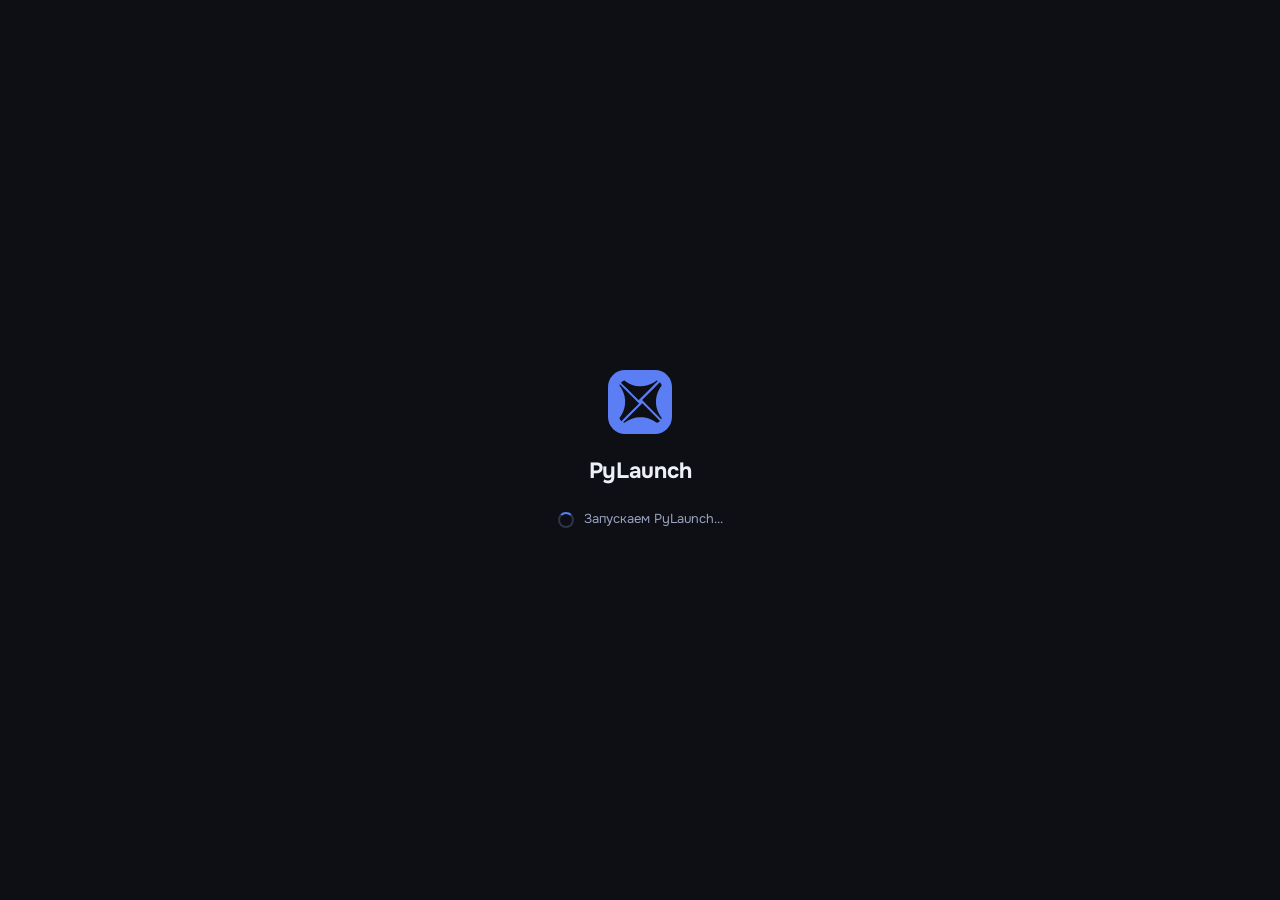
<file: frontend/index.html>
<!DOCTYPE html>
<html lang="ru">
<head>
<meta charset="UTF-8">
<meta name="viewport" content="width=device-width, initial-scale=1.0">
<title>PyLaunch</title>
<link rel="stylesheet" href="css/themes.css">
<link rel="stylesheet" href="css/main.css">
<link rel="preconnect" href="https://fonts.googleapis.com">
<link href="https://fonts.googleapis.com/css2?family=Onest:wght@300;400;500;600;700&family=JetBrains+Mono:wght@400;500&display=swap" rel="stylesheet">
</head>
<body data-theme="midnight">

<!-- ── FIRST RUN WIZARD ───────────────────────────────────────────────── -->
<div id="wizard-overlay" class="wizard-overlay hidden">
  <div class="wizard-container">
    <div class="wizard-logo">
      <span data-logo="icon" data-logo-size="52"></span>
      <span>PyLaunch</span>
    </div>

    <!-- Step 1 -->
    <div class="wizard-step active" data-step="1">
      <h1>Добро пожаловать!</h1>
      <p class="wizard-subtitle">PyLaunch помогает запускать Python-программы — без знания программирования</p>
      <div class="wizard-choice-grid">
        <button class="wizard-choice" onclick="wizard.goTo(2, 'run')">
          <div class="wc-icon">▶</div>
          <div class="wc-title">Запустить готовую программу</div>
          <div class="wc-desc">У меня уже есть программа, хочу её открыть</div>
        </button>
        <button class="wizard-choice" onclick="wizard.goTo(2, 'catalog')">
          <div class="wc-icon">◼</div>
          <div class="wc-title">Посмотреть каталог</div>
          <div class="wc-desc">Хочу выбрать из готовых программ</div>
        </button>
      </div>
    </div>

    <!-- Step 2 -->
    <div class="wizard-step" data-step="2">
      <h1>Проверяем Python</h1>
      <p class="wizard-subtitle">Python — это движок, на котором работают все программы. Сейчас проверим, он у вас есть.</p>
      <div id="wizard-python-check" class="python-check-area">
        <div class="checking-indicator">
          <div class="spinner"></div>
          <span>Проверяем...</span>
        </div>
      </div>
      <div class="wizard-nav">
        <button class="btn-ghost" onclick="wizard.goTo(1)">← Назад</button>
        <button class="btn-primary" id="wizard-next-2" onclick="wizard.goTo(3)" disabled>Далее →</button>
      </div>
    </div>

    <!-- Step 3 -->
    <div class="wizard-step" data-step="3">
      <h1>Выберите папку для программ</h1>
      <p class="wizard-subtitle">PyLaunch будет хранить ваши программы в этой папке</p>
      <div class="folder-picker">
        <input type="text" id="wizard-folder-path" class="folder-input" placeholder="Папка для программ..." readonly>
        <button class="btn-outline" onclick="wizard.pickFolder()">Выбрать...</button>
      </div>
      <p class="hint-text">По умолчанию: Документы / PyLaunch Programs</p>
      <div class="wizard-nav">
        <button class="btn-ghost" onclick="wizard.goTo(2)">← Назад</button>
        <button class="btn-primary" onclick="wizard.goTo(4)">Далее →</button>
      </div>
    </div>

    <!-- Step 4 -->
    <div class="wizard-step" data-step="4">
      <h1>Всё готово!</h1>
      <p class="wizard-subtitle">PyLaunch настроен и готов к работе</p>
      <div class="setup-summary" id="wizard-summary"></div>
      <div class="wizard-nav" style="justify-content: center; margin-top: 2rem;">
        <button class="btn-primary btn-large" onclick="wizard.finish()">Начать работу →</button>
      </div>
    </div>

    <!-- Progress dots -->
    <div class="wizard-dots">
      <span class="dot active" data-step="1"></span>
      <span class="dot" data-step="2"></span>
      <span class="dot" data-step="3"></span>
      <span class="dot" data-step="4"></span>
    </div>
  </div>
</div>

<!-- ── MAIN APP ───────────────────────────────────────────────────────── -->
<div id="app" class="app-shell hidden">

  <!-- Sidebar -->
  <nav class="sidebar">
    <div class="sidebar-logo">
      <span data-logo="icon" data-logo-size="34"></span>
      <span class="logo-text">PyLaunch</span>
    </div>

    <ul class="nav-items">
      <li class="nav-item active" data-page="catalog" onclick="nav.show('catalog')">
        <span class="nav-icon"><svg width="14" height="14" viewBox="0 0 14 14" fill="currentColor"><rect x="1" y="1" width="5" height="5" rx="1"/><rect x="8" y="1" width="5" height="5" rx="1"/><rect x="1" y="8" width="5" height="5" rx="1"/><rect x="8" y="8" width="5" height="5" rx="1"/></svg></span>
        <span>Каталог программ</span>
      </li>
      <li class="nav-item" data-page="import" onclick="nav.show('import')">
        <span class="nav-icon"><svg width="14" height="14" viewBox="0 0 14 14" fill="currentColor"><path d="M7 2L11 7H8.5V12H5.5V7H3L7 2Z"/></svg></span>
        <span>Добавить программу</span>
      </li>
      <li class="nav-item" data-page="python" onclick="nav.show('python')">
        <span class="nav-icon"><svg width="14" height="14" viewBox="0 0 14 14" fill="currentColor"><circle cx="7" cy="7" r="2.5"/><path d="M7 1v2M7 11v2M1 7h2M11 7h2M3.22 3.22l1.41 1.41M9.37 9.37l1.41 1.41M3.22 10.78l1.41-1.41M9.37 4.63l1.41-1.41" stroke="currentColor" stroke-width="1.5" fill="none" stroke-linecap="round"/></svg></span>
        <span>Версии Python</span>
      </li>
      <li class="nav-item" data-page="settings" onclick="nav.show('settings')">
        <span class="nav-icon"><svg width="14" height="14" viewBox="0 0 14 14" fill="currentColor"><path d="M7 4.5a2.5 2.5 0 100 5 2.5 2.5 0 000-5zM5.5 7a1.5 1.5 0 113 0 1.5 1.5 0 01-3 0z"/><path d="M7 1a.75.75 0 01.75.75v.8a4.5 4.5 0 011.7.7l.57-.57a.75.75 0 011.06 1.06l-.57.57c.3.52.52 1.1.7 1.7h.8a.75.75 0 010 1.5h-.8a4.5 4.5 0 01-.7 1.7l.57.57a.75.75 0 01-1.06 1.06l-.57-.57a4.5 4.5 0 01-1.7.7v.8a.75.75 0 01-1.5 0v-.8a4.5 4.5 0 01-1.7-.7l-.57.57a.75.75 0 01-1.06-1.06l.57-.57a4.5 4.5 0 01-.7-1.7h-.8a.75.75 0 010-1.5h.8c.18-.6.4-1.18.7-1.7l-.57-.57a.75.75 0 011.06-1.06l.57.57a4.5 4.5 0 011.7-.7v-.8A.75.75 0 017 1z"/></svg></span>
        <span>Настройки</span>
      </li>
    </ul>

    <div class="sidebar-bottom">
      <div class="sys-badge" id="sys-python-badge">Python не найден</div>
    </div>
  </nav>

  <!-- Main content area -->
  <main class="main-content">

    <!-- ── PAGE: Catalog ── -->
    <section id="page-catalog" class="page active">
      <div class="page-header">
        <div>
          <h1>Каталог программ</h1>
          <p class="page-subtitle">Ваши установленные и готовые к запуску программы</p>
        </div>
        <div class="header-actions">
          <input type="text" class="search-input" placeholder="Поиск программы..." oninput="catalog.search(this.value)" id="catalog-search">
          <button class="btn-primary" onclick="nav.show('import')">+ Добавить</button>
        </div>
      </div>

      <div id="catalog-empty" class="empty-state hidden">
        <div class="empty-icon">◼</div>
        <h2>Программ пока нет</h2>
        <p>Добавьте первую программу из папки, ZIP-архива или .py файла</p>
        <button class="btn-primary" onclick="nav.show('import')">Добавить программу</button>
      </div>

      <div id="catalog-grid" class="cards-grid"></div>
    </section>

    <!-- ── PAGE: Import ── -->
    <section id="page-import" class="page">
      <div class="page-header">
        <div>
          <h1>Добавить программу</h1>
          <p class="page-subtitle">Импортируйте программу из разных источников</p>
        </div>
      </div>

      <div class="import-options">
        <div class="import-card" onclick="importer.fromFolder()">
          <div class="import-icon">📁</div>
          <h3>Папка с программой</h3>
          <p>Укажите папку, где лежат файлы программы</p>
          <button class="btn-outline">Выбрать папку</button>
        </div>
        <div class="import-card" onclick="importer.fromZip()">
          <div class="import-icon">🗜</div>
          <h3>ZIP-архив</h3>
          <p>Распакуем архив и подготовим программу автоматически</p>
          <button class="btn-outline">Выбрать архив</button>
        </div>
        <div class="import-card" onclick="importer.fromPy()">
          <div class="import-icon">📄</div>
          <h3>Один Python-файл</h3>
          <p>Простая программа в одном файле .py</p>
          <button class="btn-outline">Выбрать файл</button>
        </div>
      </div>

      <div id="import-progress" class="import-progress hidden">
        <div class="progress-card">
          <div class="spinner-large"></div>
          <div>
            <div class="progress-title" id="import-progress-title">Обрабатываем...</div>
            <div class="progress-sub" id="import-progress-sub"></div>
          </div>
        </div>
      </div>
    </section>

    <!-- ── PAGE: Python ── -->
    <section id="page-python" class="page">
      <div class="page-header">
        <div>
          <h1>Версии Python</h1>
          <p class="page-subtitle">Движок, на котором работают программы</p>
        </div>
        <button class="btn-outline" onclick="pythonMgr.refresh()">Обновить список</button>
      </div>

      <div id="python-versions-list" class="versions-list"></div>

      <!-- Install guide -->
      <div class="install-guide">

        <div class="ig-header">
          <svg width="18" height="18" viewBox="0 0 18 18" fill="none">
            <circle cx="9" cy="9" r="8" stroke="var(--accent)" stroke-width="1.5"/>
            <path d="M9 8v5M9 6v.5" stroke="var(--accent)" stroke-width="1.5" stroke-linecap="round"/>
          </svg>
          <span>Как установить Python — пошаговая инструкция</span>
          <button class="ig-toggle" onclick="pythonMgr.toggleGuide(this)">Свернуть ▲</button>
        </div>

        <div class="ig-body" id="python-guide-body">

          <div class="ig-step">
            <div class="ig-step-num">1</div>
            <div class="ig-step-content">
              <div class="ig-step-title">Выберите версию и нажмите кнопку скачать</div>
              <div class="ig-step-desc">
                Рекомендуем <strong>Python 3.11</strong> — самая стабильная версия, с ней работает большинство программ.
                Нажмите нужную кнопку ниже — откроется страница загрузки на официальном сайте python.org в вашем браузере.
              </div>
              <div class="version-tiles" id="python-download-tiles"></div>
            </div>
          </div>

          <div class="ig-step">
            <div class="ig-step-num">2</div>
            <div class="ig-step-content">
              <div class="ig-step-title">На сайте найдите файл для Windows</div>
              <div class="ig-step-desc">
                Прокрутите страницу вниз до раздела <strong>«Files»</strong>. Найдите строку
                <code>Windows installer (64-bit)</code> и нажмите на неё — начнётся скачивание файла
                с расширением <code>.exe</code> весом около 25 МБ.
              </div>
              <div class="ig-tip">
                <svg width="13" height="13" viewBox="0 0 13 13" fill="none"><path d="M6.5 1L8 5h4l-3.5 2.5 1.5 4L6.5 9 3 11.5l1.5-4L1 5h4z" fill="var(--warning)"/></svg>
                Если у вас 32-битная Windows (редкость) — выбирайте <code>Windows installer (32-bit)</code>
              </div>
            </div>
          </div>

          <div class="ig-step">
            <div class="ig-step-num">3</div>
            <div class="ig-step-content">
              <div class="ig-step-title">Запустите скачанный файл</div>
              <div class="ig-step-desc">
                Откройте скачанный файл (<code>python-3.11.x-amd64.exe</code>).
                Windows может спросить разрешение — нажмите <strong>«Да»</strong>.
              </div>
              <div class="ig-warn">
                <svg width="14" height="14" viewBox="0 0 14 14" fill="none"><path d="M7 1L13 12H1L7 1Z" stroke="var(--danger)" stroke-width="1.2"/><path d="M7 5v3M7 10v.5" stroke="var(--danger)" stroke-width="1.2" stroke-linecap="round"/></svg>
                <strong>Важно!</strong> В первом окне установщика обязательно поставьте галочку
                <strong>«Add Python to PATH»</strong> — без неё программы не найдут Python.
              </div>
            </div>
          </div>

          <div class="ig-step">
            <div class="ig-step-num">4</div>
            <div class="ig-step-content">
              <div class="ig-step-title">Нажмите «Install Now»</div>
              <div class="ig-step-desc">
                Установка занимает 1–2 минуты. После появится сообщение
                <strong>«Setup was successful»</strong> — Python установлен.
              </div>
            </div>
          </div>

          <div class="ig-step">
            <div class="ig-step-num">5</div>
            <div class="ig-step-content">
              <div class="ig-step-title">Вернитесь в PyLaunch и нажмите «Обновить список»</div>
              <div class="ig-step-desc">
                После установки нажмите кнопку <strong>«Обновить список»</strong> в правом верхнем углу этой страницы.
                Новая версия Python появится в списке выше — выберите её кнопкой <strong>«Выбрать»</strong>.
              </div>
            </div>
          </div>

          <div class="ig-step">
            <div class="ig-step-num">6</div>
            <div class="ig-step-content">
              <div class="ig-step-title">Подготовьте программу к запуску</div>
              <div class="ig-step-desc">
                Теперь перейдите в <strong>«Каталог программ»</strong>, найдите нужную программу и нажмите
                <strong>«Подготовить»</strong> — PyLaunch автоматически установит все необходимые компоненты.
              </div>
            </div>
          </div>

        </div><!-- /ig-body -->
      </div><!-- /install-guide -->
    </section>

    <!-- ── PAGE: Settings ── -->
    <section id="page-settings" class="page">
      <div class="page-header">
        <h1>Настройки</h1>
      </div>

      <div class="settings-sections">

        <div class="settings-section">
          <h3>Внешний вид</h3>
          <p class="settings-desc">Выберите тему оформления</p>
          <div class="theme-grid" id="theme-grid"></div>
        </div>

        <div class="settings-section">
          <h3>Папка программ</h3>
          <p class="settings-desc">Где хранятся ваши программы</p>
          <div class="folder-picker">
            <input type="text" id="settings-projects-dir" class="folder-input" readonly>
            <button class="btn-outline" onclick="settings.pickProjectsDir()">Изменить...</button>
          </div>
        </div>

        <div class="settings-section">
          <h3>О программе</h3>
          <div class="about-info" id="about-info"></div>
        </div>

      </div>
    </section>

  </main>
</div>

<!-- ── ERROR MODAL ──────────────────────────────────────────────────────── -->
<div id="error-modal" class="modal-overlay hidden">
  <div class="modal-box error-modal">
    <div class="error-icon">!</div>
    <h2 id="error-modal-title">Что-то пошло не так</h2>
    <p id="error-modal-message"></p>
    <div class="modal-actions">
      <button class="btn-outline" onclick="modals.closeError()">Закрыть</button>
      <button class="btn-primary" id="error-modal-action-btn" style="display:none" onclick="modals.errorAction()"></button>
    </div>
    <details class="error-details">
      <summary>Технические подробности</summary>
      <pre id="error-modal-raw"></pre>
    </details>
  </div>
</div>

<!-- ── README MODAL ─────────────────────────────────────────────────────────── -->
<div id="readme-modal" class="modal-overlay hidden">
  <div class="modal-box" style="max-width:680px;max-height:80vh;display:flex;flex-direction:column">
    <div style="display:flex;align-items:center;justify-content:space-between;margin-bottom:16px">
      <h2 id="readme-modal-title">README</h2>
      <button class="btn-ghost" onclick="readmeViewer.close()" style="font-size:18px;padding:4px 10px">&#10005;</button>
    </div>
    <div id="readme-content" class="md-body">
    </div>
    <div class="modal-actions" style="margin-top:16px">
      <button class="btn-ghost" onclick="readmeViewer.close()">Закрыть</button>
    </div>
  </div>
</div>

<!-- ── DELETE CONFIRM MODAL ────────────────────────────────────────────────── -->
<div id="delete-modal" class="modal-overlay hidden">
  <div class="modal-box">
    <div style="font-size:32px;margin-bottom:14px;">🗑</div>
    <h2>Удалить программу?</h2>
    <p id="delete-modal-name" style="font-weight:600;color:var(--text-primary);margin-bottom:8px;"></p>
    <p>Выберите, что именно удалить:</p>
    <div style="display:flex;flex-direction:column;gap:10px;margin:20px 0;">
      <button class="btn-outline" style="text-align:left;padding:14px 18px;" onclick="modals.confirmDelete(false)">
        <div style="font-weight:600;margin-bottom:3px;">Только из списка</div>
        <div style="font-size:12px;color:var(--text-muted)">Файлы программы останутся на диске</div>
      </button>
      <button class="btn-danger" style="text-align:left;padding:14px 18px;font-size:13px;" onclick="modals.confirmDelete(true)">
        <div style="font-weight:600;margin-bottom:3px;">Удалить вместе с файлами</div>
        <div style="font-size:12px;opacity:0.7">Папка программы будет удалена с диска навсегда</div>
      </button>
    </div>
    <div class="modal-actions">
      <button class="btn-ghost" onclick="modals.closeDelete()">Отмена</button>
    </div>
  </div>
</div>

<!-- ── ENTRY POINT PICKER ───────────────────────────────────────────────── -->
<div id="entry-modal" class="modal-overlay hidden">
  <div class="modal-box">
    <h2 id="entry-modal-title">Какой файл запустить?</h2>
    <p id="entry-modal-sub">Не удалось автоматически определить главный файл программы. Выберите его из списка:</p>
    <div id="entry-file-list" class="file-list"></div>
    <div class="modal-actions">
      <button class="btn-ghost" onclick="modals.closeEntry()">Отмена</button>
    </div>
  </div>
</div>

<!-- ── TOAST ─────────────────────────────────────────────────────────────── -->
<div id="toast-container"></div>

<!-- ── COPY/LINK CHOICE MODAL ──────────────────────────────────────────────── -->
<div id="copy-modal" class="modal-overlay hidden">
  <div class="modal-box">
    <h2>Как добавить программу?</h2>
    <p>Программа: <strong id="copy-modal-name"></strong></p>
    <div style="display:flex;flex-direction:column;gap:12px;margin:20px 0">

      <button class="copy-choice-btn" onclick="importer.chooseCopy(true)">
        <div class="copy-choice-icon">&#128190;</div>
        <div class="copy-choice-text">
          <div class="copy-choice-title">Создать резервную копию</div>
          <div class="copy-choice-desc">
            PyLaunch скопирует программу в свою папку.<br>
            Оригинал останется нетронутым. Рекомендуется.
          </div>
        </div>
      </button>

      <button class="copy-choice-btn" onclick="importer.chooseCopy(false)">
        <div class="copy-choice-icon">&#128279;</div>
        <div class="copy-choice-text">
          <div class="copy-choice-title">Запускать из исходной папки</div>
          <div class="copy-choice-desc">
            PyLaunch запомнит путь и будет запускать программу там, где она лежит.<br>
            Если папку переместить — программа перестанет работать.
          </div>
        </div>
      </button>

    </div>
    <div class="modal-actions">
      <button class="btn-ghost" onclick="importer.closeCopyModal()">Отмена</button>
    </div>
  </div>
</div>

<!-- ── BANNER MODAL ──────────────────────────────────────────────────────── -->
<div id="banner-modal" class="modal-overlay hidden">
  <div class="modal-box">
    <h2>Баннер программы</h2>
    <p id="banner-modal-project" style="font-weight:600;color:var(--accent);margin-bottom:12px;font-size:15px;"></p>
    <div class="banner-modal-preview" id="banner-modal-preview" onclick="bannerEditor.pickImage()">
      <div class="banner-modal-placeholder">
        Нажмите, чтобы выбрать изображение<br>
        <span style="font-size:11px;opacity:.6">PNG, JPG, WEBP — рекомендуется 800×450</span>
      </div>
    </div>
    <div class="modal-actions">
      <button class="btn-ghost"   onclick="bannerEditor.close()">Отмена</button>
      <button class="btn-danger"  onclick="bannerEditor.removeBanner()">Удалить баннер</button>
      <button class="btn-primary" onclick="bannerEditor.save()">Сохранить</button>
    </div>
  </div>
</div>

<!-- Scripts -->
<script src="js/logo.js"></script>
<script src="js/api.js"></script>
<script src="js/themes.js"></script>
<script src="js/wizard.js"></script>
<script src="js/catalog.js"></script>
<script src="js/importer.js"></script>
<script src="js/python-mgr.js"></script>
<script src="js/settings-page.js"></script>
<script src="js/modals.js"></script>
<script src="js/banner-editor.js"></script>
<script src="js/readme-viewer.js"></script>
<script src="js/app.js"></script>
</body>
</html>
</file>
<file: frontend/css/themes.css>
/* ══════════════════════════════════════════════════════════════════
   THEMES  — 6 themes, each fully WCAG AA contrast compliant
   Rule: all text on bg must be ≥4.5:1. Accent buttons use white text.
   ══════════════════════════════════════════════════════════════════ */

/* ── 1. MIDNIGHT (dark blue-grey) ────────────────────────────────── */
[data-theme="midnight"] {
  --ph-lightness:  18%;
  --bg-base:        #0d0f14;
  --bg-surface:     #13161e;
  --bg-card:        #1a1e2a;
  --bg-card-hover:  #212638;
  --bg-input:       #1a1e2a;
  --border:         #2e3347;
  --border-focus:   #5b7ef5;
  --text-primary:   #eef0f8;   /* near-white, contrast >15:1 on bg-card */
  --text-secondary: #9aa3bf;   /* 5.2:1 on bg-card */
  --text-muted:     #5c6480;   /* for disabled/hints only */
  --accent:         #5b7ef5;
  --accent-hover:   #7090f7;
  --accent-text:    #ffffff;   /* text ON accent buttons */
  --accent-dim:     rgba(91,126,245,0.14);
  --success:        #4ade80;
  --success-dim:    rgba(74,222,128,0.12);
  --success-text:   #052e16;
  --warning:        #fbbf24;
  --warning-dim:    rgba(251,191,36,0.12);
  --danger:         #f87171;
  --danger-dim:     rgba(248,113,113,0.12);
  --danger-text:    #ffffff;
  --running:        #4ade80;
  --sidebar-width:  224px;
  --radius-sm: 6px; --radius-md: 10px; --radius-lg: 16px;
  --font-ui:   'Onest', sans-serif;
  --font-mono: 'JetBrains Mono', monospace;
  --shadow-card: 0 2px 16px rgba(0,0,0,.45);
}

/* ── 2. AURORA (deep teal) ───────────────────────────────────────── */
[data-theme="aurora"] {
  --ph-lightness:  16%;
  --bg-base:        #050e12;
  --bg-surface:     #091820;
  --bg-card:        #0e2230;
  --bg-card-hover:  #142c3e;
  --bg-input:       #0e2230;
  --border:         #1e3d52;
  --border-focus:   #00c9a7;
  --text-primary:   #d8f5ee;
  --text-secondary: #7ec8b4;   /* 4.8:1 on bg-card */
  --text-muted:     #3d7d6a;
  --accent:         #00c9a7;
  --accent-hover:   #1addb8;
  --accent-text:    #031a14;
  --accent-dim:     rgba(0,201,167,0.13);
  --success:        #00c9a7;
  --success-dim:    rgba(0,201,167,0.12);
  --success-text:   #031a14;
  --warning:        #f5c542;
  --warning-dim:    rgba(245,197,66,0.12);
  --danger:         #ff7b7b;
  --danger-dim:     rgba(255,123,123,0.12);
  --danger-text:    #ffffff;
  --running:        #00c9a7;
  --sidebar-width:  224px;
  --radius-sm: 6px; --radius-md: 10px; --radius-lg: 16px;
  --font-ui:   'Onest', sans-serif;
  --font-mono: 'JetBrains Mono', monospace;
  --shadow-card: 0 2px 18px rgba(0,8,20,.55);
}

/* ── 3. SUNSET (dark amber/orange) ──────────────────────────────── */
[data-theme="sunset"] {
  --ph-lightness:  17%;
  --bg-base:        #110a04;
  --bg-surface:     #1c1008;
  --bg-card:        #251608;
  --bg-card-hover:  #301c0c;
  --bg-input:       #251608;
  --border:         #4a2e14;
  --border-focus:   #f97316;
  --text-primary:   #fef3e8;
  --text-secondary: #d4956a;   /* 4.7:1 on bg-card */
  --text-muted:     #7a4a28;
  --accent:         #f97316;
  --accent-hover:   #fb923c;
  --accent-text:    #150800;
  --accent-dim:     rgba(249,115,22,0.15);
  --success:        #6ee7b7;
  --success-dim:    rgba(110,231,183,0.12);
  --success-text:   #052e16;
  --warning:        #fde68a;
  --warning-dim:    rgba(253,230,138,0.12);
  --danger:         #fca5a5;
  --danger-dim:     rgba(252,165,165,0.12);
  --danger-text:    #450a0a;
  --running:        #6ee7b7;
  --sidebar-width:  224px;
  --radius-sm: 6px; --radius-md: 10px; --radius-lg: 16px;
  --font-ui:   'Onest', sans-serif;
  --font-mono: 'JetBrains Mono', monospace;
  --shadow-card: 0 2px 14px rgba(0,0,0,.45);
}

/* ── 4. FROST (light, clean) ─────────────────────────────────────── */
[data-theme="frost"] {
  --ph-lightness:  88%;
  --bg-base:        #eef2f7;
  --bg-surface:     #ffffff;
  --bg-card:        #ffffff;
  --bg-card-hover:  #f5f8fd;
  --bg-input:       #f0f4f9;
  --border:         #cdd5e0;
  --border-focus:   #2563eb;
  --text-primary:   #0f172a;   /* near-black */
  --text-secondary: #374151;   /* 9.2:1 on white */
  --text-muted:     #6b7280;   /* 4.6:1 on white */
  --accent:         #2563eb;
  --accent-hover:   #1d4ed8;
  --accent-text:    #ffffff;
  --accent-dim:     rgba(37,99,235,0.09);
  --success:        #16a34a;
  --success-dim:    rgba(22,163,74,0.09);
  --success-text:   #ffffff;
  --warning:        #d97706;
  --warning-dim:    rgba(217,119,6,0.09);
  --danger:         #dc2626;
  --danger-dim:     rgba(220,38,38,0.09);
  --danger-text:    #ffffff;
  --running:        #16a34a;
  --sidebar-width:  224px;
  --radius-sm: 6px; --radius-md: 10px; --radius-lg: 16px;
  --font-ui:   'Onest', sans-serif;
  --font-mono: 'JetBrains Mono', monospace;
  --shadow-card: 0 1px 3px rgba(0,0,0,.08), 0 4px 16px rgba(0,0,0,.05);
}

/* ── 5. FOREST (dark green) ─────────────────────────────────────── */
[data-theme="forest"] {
  --ph-lightness:  14%;
  --bg-base:        #060d06;
  --bg-surface:     #0c160c;
  --bg-card:        #111e11;
  --bg-card-hover:  #172617;
  --bg-input:       #111e11;
  --border:         #243824;
  --border-focus:   #4ade80;
  --text-primary:   #dcfce7;
  --text-secondary: #86efac;   /* 5.1:1 on bg-card */
  --text-muted:     #3d6b3d;
  --accent:         #4ade80;
  --accent-hover:   #6ee7a0;
  --accent-text:    #052e16;
  --accent-dim:     rgba(74,222,128,0.12);
  --success:        #4ade80;
  --success-dim:    rgba(74,222,128,0.12);
  --success-text:   #052e16;
  --warning:        #fde047;
  --warning-dim:    rgba(253,224,71,0.12);
  --danger:         #f87171;
  --danger-dim:     rgba(248,113,113,0.12);
  --danger-text:    #ffffff;
  --running:        #4ade80;
  --sidebar-width:  224px;
  --radius-sm: 6px; --radius-md: 10px; --radius-lg: 16px;
  --font-ui:   'Onest', sans-serif;
  --font-mono: 'JetBrains Mono', monospace;
  --shadow-card: 0 2px 14px rgba(0,0,0,.50);
}

/* ── 6. ROSE (dark pink/magenta) ─────────────────────────────────── */
[data-theme="rose"] {
  --ph-lightness:  16%;
  --bg-base:        #0d0509;
  --bg-surface:     #160a10;
  --bg-card:        #1e0f18;
  --bg-card-hover:  #271420;
  --bg-input:       #1e0f18;
  --border:         #3d1a30;
  --border-focus:   #e879a0;
  --text-primary:   #fce7f3;
  --text-secondary: #f0abcc;   /* 5.4:1 on bg-card */
  --text-muted:     #7c3460;
  --accent:         #e879a0;
  --accent-hover:   #f093b8;
  --accent-text:    #ffffff;
  --accent-dim:     rgba(232,121,160,0.14);
  --success:        #6ee7b7;
  --success-dim:    rgba(110,231,183,0.12);
  --success-text:   #052e16;
  --warning:        #fde68a;
  --warning-dim:    rgba(253,230,138,0.12);
  --danger:         #fca5a5;
  --danger-dim:     rgba(252,165,165,0.12);
  --danger-text:    #450a0a;
  --running:        #6ee7b7;
  --sidebar-width:  224px;
  --radius-sm: 6px; --radius-md: 10px; --radius-lg: 16px;
  --font-ui:   'Onest', sans-serif;
  --font-mono: 'JetBrains Mono', monospace;
  --shadow-card: 0 2px 16px rgba(0,0,0,.55);
}
</file>
<file: frontend/css/main.css>
/* ══════════════════════════════════════════════════════════════════
   MAIN CSS  — uses only CSS variables from themes.css
   ══════════════════════════════════════════════════════════════════ */

/* ── Reset ───────────────────────────────────────────────────────── */
*, *::before, *::after { box-sizing: border-box; margin: 0; padding: 0; }
html, body {
  height: 100%; font-family: var(--font-ui); font-size: 14px;
  background: var(--bg-base); color: var(--text-primary);
  line-height: 1.6; -webkit-font-smoothing: antialiased;
  overflow: hidden; user-select: none;
}
.hidden { display: none !important; }

/* ── Scrollbar ───────────────────────────────────────────────────── */
::-webkit-scrollbar { width: 5px; }
::-webkit-scrollbar-track { background: transparent; }
::-webkit-scrollbar-thumb { background: var(--border); border-radius: 3px; }

/* ── App shell ───────────────────────────────────────────────────── */
.app-shell { display: flex; height: 100vh; overflow: hidden; }

/* ── Sidebar ─────────────────────────────────────────────────────── */
.sidebar {
  width: var(--sidebar-width);
  background: var(--bg-surface);
  border-right: 1px solid var(--border);
  display: flex; flex-direction: column; padding: 20px 0;
  flex-shrink: 0;
}
.sidebar-logo {
  display: flex; align-items: center; gap: 10px;
  padding: 0 18px 24px;
}
.sidebar-logo [data-logo],
.wizard-logo [data-logo] {
  display: flex; align-items: center; flex-shrink: 0;
  /* SVG color inherits from theme via CSS vars in logo.js */
}
.logo-text {
  font-size: 18px; font-weight: 700; letter-spacing: -.3px;
  color: var(--text-primary);
}
.nav-items {
  list-style: none; flex: 1; padding: 0 10px;
  display: flex; flex-direction: column; gap: 2px;
}
.nav-item {
  display: flex; align-items: center; gap: 10px;
  padding: 10px 12px; border-radius: var(--radius-md);
  cursor: pointer; color: var(--text-secondary);
  font-size: 13.5px; font-weight: 500;
  transition: background .15s, color .15s;
}
.nav-item:hover { background: var(--bg-card); color: var(--text-primary); }
.nav-item.active { background: var(--accent-dim); color: var(--accent); }

/* Icons: use text characters sized explicitly — never inherit */
.nav-icon {
  width: 20px; height: 20px; flex-shrink: 0;
  display: flex; align-items: center; justify-content: center;
  font-size: 14px; line-height: 1;
}

.sidebar-bottom {
  padding: 16px 18px 0; border-top: 1px solid var(--border); margin-top: auto;
}
.sys-badge {
  font-size: 11px; font-family: var(--font-mono);
  color: var(--text-muted); padding: 6px 10px;
  background: var(--bg-card); border-radius: var(--radius-sm);
  border: 1px solid var(--border); overflow: hidden;
  text-overflow: ellipsis; white-space: nowrap;
}

/* ── Main content ────────────────────────────────────────────────── */
.main-content { flex: 1; overflow-y: auto; background: var(--bg-base); }
.page { display: none; padding: 32px 36px; min-height: 100%; }
.page.active { display: block; }

.page-header {
  display: flex; align-items: flex-start;
  justify-content: space-between; margin-bottom: 28px; gap: 16px;
}
.page-header h1 {
  font-size: 22px; font-weight: 700; letter-spacing: -.4px;
  color: var(--text-primary);
}
.page-subtitle { font-size: 13px; color: var(--text-secondary); margin-top: 4px; }
.header-actions { display: flex; align-items: center; gap: 10px; flex-shrink: 0; }

/* ── Inputs ──────────────────────────────────────────────────────── */
.search-input {
  background: var(--bg-card); border: 1px solid var(--border);
  color: var(--text-primary); font-family: var(--font-ui); font-size: 13px;
  padding: 8px 14px; border-radius: var(--radius-md);
  outline: none; width: 220px; transition: border-color .15s;
}
.search-input:focus { border-color: var(--border-focus); }
.search-input::placeholder { color: var(--text-muted); }

.folder-input {
  flex: 1; background: var(--bg-input); border: 1px solid var(--border);
  color: var(--text-primary); font-family: var(--font-mono); font-size: 12px;
  padding: 9px 14px; border-radius: var(--radius-md); outline: none;
}
.folder-input:focus { border-color: var(--border-focus); }

/* ── Buttons ─────────────────────────────────────────────────────── */
.btn-primary {
  background: var(--accent); color: var(--accent-text);
  border: none; padding: 9px 18px; border-radius: var(--radius-md);
  font-family: var(--font-ui); font-size: 13px; font-weight: 600;
  cursor: pointer; transition: background .15s, transform .1s; white-space: nowrap;
}
.btn-primary:hover { background: var(--accent-hover); }
.btn-primary:active { transform: scale(.98); }
.btn-primary:disabled { opacity: .4; cursor: not-allowed; }
.btn-primary.btn-large { padding: 12px 28px; font-size: 15px; }

.btn-outline {
  background: transparent; color: var(--text-primary);
  border: 1px solid var(--border); padding: 9px 18px;
  border-radius: var(--radius-md); font-family: var(--font-ui);
  font-size: 13px; font-weight: 500; cursor: pointer;
  transition: background .15s, border-color .15s; white-space: nowrap;
}
.btn-outline:hover { background: var(--bg-card); border-color: var(--text-muted); }

.btn-ghost {
  background: transparent; color: var(--text-secondary); border: none;
  padding: 9px 14px; border-radius: var(--radius-md);
  font-family: var(--font-ui); font-size: 13px;
  cursor: pointer; transition: color .15s, background .15s;
}
.btn-ghost:hover { color: var(--text-primary); background: var(--bg-card); }

.btn-danger {
  background: var(--danger-dim); color: var(--danger);
  border: 1px solid transparent; padding: 8px 16px;
  border-radius: var(--radius-md); font-family: var(--font-ui);
  font-size: 13px; font-weight: 600; cursor: pointer; transition: background .15s;
}
.btn-danger:hover { background: var(--danger); color: var(--danger-text); }

.btn-success {
  background: var(--success-dim); color: var(--success);
  border: 1px solid transparent; padding: 8px 16px;
  border-radius: var(--radius-md); font-family: var(--font-ui);
  font-size: 13px; font-weight: 600; cursor: pointer; transition: background .15s;
}
.btn-success:hover { background: var(--success); color: var(--success-text); }

/* ══════════════════════════════════════════════════════════════════
   CATALOG
   ══════════════════════════════════════════════════════════════════ */
.cards-grid {
  display: grid;
  grid-template-columns: repeat(auto-fill, minmax(290px, 1fr));
  gap: 16px;
}

.project-card {
  background: var(--bg-card); border: 1px solid var(--border);
  border-radius: var(--radius-lg); overflow: hidden;
  transition: border-color .2s, box-shadow .2s, transform .15s;
  box-shadow: var(--shadow-card);
}
.project-card:hover {
  border-color: var(--border-focus); transform: translateY(-2px);
  box-shadow: var(--shadow-card), 0 0 0 1px var(--accent-dim);
}

/* ── Banner / screenshot ─────────────────────────────────────────── */
.card-banner {
  width: 100%; height: 148px; overflow: hidden; position: relative;
  background: var(--bg-base); flex-shrink: 0;
  display: flex; align-items: center; justify-content: center;
}
.card-banner img {
  width: 100%; height: 100%; object-fit: cover; display: block;
}
.card-banner-placeholder {
  width: 100%; height: 100%;
  display: flex; flex-direction: column;
  align-items: center; justify-content: center;
  /* Theme-adaptive: background uses the hue from JS, lightness from theme.
     Dark themes: low lightness. Light theme (frost): higher lightness. */
  background: hsl(var(--ph-hue, 220), 28%, var(--ph-lightness, 18%));
}
.card-banner-placeholder .ph-letter {
  font-size: 52px; font-weight: 900; line-height: 1;
  /* Letter color: accent-colored, readable on both dark and light backgrounds */
  /* Dark themes: light letter (70% lightness). Light theme: dark letter (30%). */
  color: hsl(var(--ph-hue, 220), 55%, clamp(30%, calc(100% - var(--ph-lightness, 18%) * 0.6), 75%));
  opacity: 0.65;
  user-select: none; letter-spacing: -2px;
  text-shadow: 0 2px 12px rgba(0,0,0,.3);
}
/* Banner overlay — edit button shown on hover */
.card-banner-edit {
  position: absolute; inset: 0;
  background: rgba(0,0,0,.5); opacity: 0;
  display: flex; align-items: center; justify-content: center;
  transition: opacity .2s; cursor: pointer;
}
.project-card:hover .card-banner-edit { opacity: 1; }
.banner-edit-btn {
  background: rgba(255,255,255,.15); color: #fff;
  border: 1px solid rgba(255,255,255,.3);
  padding: 7px 14px; border-radius: var(--radius-md);
  font-size: 12px; font-weight: 600; cursor: pointer;
  font-family: var(--font-ui); backdrop-filter: blur(4px);
  transition: background .15s;
}
.banner-edit-btn:hover { background: rgba(255,255,255,.25); }

/* ── Card body ───────────────────────────────────────────────────── */
.card-body { padding: 16px; }
.card-name {
  font-size: 15px; font-weight: 700; color: var(--text-primary);
  margin-bottom: 6px; white-space: nowrap;
  overflow: hidden; text-overflow: ellipsis;
}
.card-desc {
  font-size: 12.5px; color: var(--text-secondary); line-height: 1.55;
  display: -webkit-box; -webkit-line-clamp: 2;
  -webkit-box-orient: vertical; overflow: hidden; min-height: 38px;
}
.card-meta {
  display: flex; align-items: center; justify-content: space-between;
  margin-top: 12px; padding-top: 12px; border-top: 1px solid var(--border);
}
.card-status { display: flex; align-items: center; gap: 6px; font-size: 11.5px; font-weight: 600; }
.status-dot {
  width: 7px; height: 7px; border-radius: 50%; flex-shrink: 0;
}
.status-dot.installed  { background: var(--success); }
.status-dot.not-installed { background: var(--text-muted); }
.status-dot.running    { background: var(--running); animation: pulse 1.2s infinite; }
.status-dot.error      { background: var(--danger); }
@keyframes pulse {
  0%,100% { opacity:1; transform:scale(1); }
  50%      { opacity:.5; transform:scale(.85); }
}
.card-actions { display: flex; gap: 6px; }
.card-btn {
  padding: 6px 14px; border-radius: var(--radius-sm);
  font-size: 12px; font-weight: 600; cursor: pointer; border: none;
  transition: all .15s; font-family: var(--font-ui);
}
.card-btn.run     { background: var(--success-dim); color: var(--success); }
.card-btn.run:hover { background: var(--success); color: var(--success-text); }
.card-btn.stop    { background: var(--danger-dim); color: var(--danger); }
.card-btn.stop:hover { background: var(--danger); color: var(--danger-text); }
.card-btn.install { background: var(--accent-dim); color: var(--accent); }
.card-btn.install:hover { background: var(--accent); color: var(--accent-text); }
.card-btn.more {
  background: var(--bg-base); color: var(--text-muted);
  border: 1px solid var(--border); padding: 6px 10px;
}
.card-btn.more:hover { color: var(--text-primary); border-color: var(--text-muted); }

/* Status overlay strip at bottom of card */
.card-status-overlay {
  padding: 10px 16px; background: var(--bg-base);
  border-top: 1px solid var(--border);
  font-size: 12px; display: none; align-items: center; gap: 8px; min-height: 38px;
  color: var(--text-secondary);
}
.card-status-overlay.visible { display: flex; }
.overlay-spinner {
  width: 12px; height: 12px; border: 2px solid var(--border);
  border-top-color: var(--accent); border-radius: 50%;
  animation: spin .7s linear infinite; flex-shrink: 0;
}
@keyframes spin { to { transform: rotate(360deg); } }

/* ── Empty state ─────────────────────────────────────────────────── */
.empty-state {
  display: flex; flex-direction: column; align-items: center;
  justify-content: center; text-align: center; padding: 80px 40px; gap: 16px;
}
.empty-icon { font-size: 56px; opacity: .1; margin-bottom: 8px; line-height: 1; }
.empty-state h2 { font-size: 20px; color: var(--text-primary); }
.empty-state p  { font-size: 14px; color: var(--text-secondary); max-width: 360px; }

/* ══════════════════════════════════════════════════════════════════
   IMPORT PAGE
   ══════════════════════════════════════════════════════════════════ */
.import-options {
  display: grid; grid-template-columns: repeat(auto-fit,minmax(220px,1fr));
  gap: 16px; margin-bottom: 28px;
}
.import-card {
  background: var(--bg-card); border: 1px solid var(--border);
  border-radius: var(--radius-lg); padding: 28px 24px;
  cursor: pointer; transition: border-color .2s, transform .15s;
  display: flex; flex-direction: column; gap: 8px;
}
.import-card:hover { border-color: var(--border-focus); transform: translateY(-2px); }
.import-icon { font-size: 28px; margin-bottom: 4px; line-height: 1; }
.import-card h3 { font-size: 15px; font-weight: 700; color: var(--text-primary); }
.import-card p  { font-size: 13px; color: var(--text-secondary); line-height: 1.5; }

.import-progress { padding: 20px; }
.progress-card {
  background: var(--bg-card); border: 1px solid var(--border);
  border-radius: var(--radius-lg); padding: 24px;
  display: flex; align-items: center; gap: 20px;
}
.spinner-large {
  width: 32px; height: 32px; border: 3px solid var(--border);
  border-top-color: var(--accent); border-radius: 50%;
  animation: spin .8s linear infinite; flex-shrink: 0;
}
.progress-title { font-size: 15px; font-weight: 600; color: var(--text-primary); }
.progress-sub   { font-size: 12.5px; color: var(--text-secondary); margin-top: 4px; }

/* ══════════════════════════════════════════════════════════════════
   PYTHON PAGE
   ══════════════════════════════════════════════════════════════════ */
.info-box {
  background: var(--accent-dim); border: 1px solid var(--border-focus);
  border-radius: var(--radius-md); padding: 14px 16px;
  display: flex; gap: 12px; align-items: flex-start;
  margin-bottom: 24px; font-size: 13.5px; color: var(--text-primary);
}
.info-icon { color: var(--accent); font-size: 16px; flex-shrink: 0; padding-top: 1px; }
.versions-list { display: flex; flex-direction: column; gap: 10px; margin-bottom: 32px; }
.version-item {
  background: var(--bg-card); border: 1px solid var(--border);
  border-radius: var(--radius-md); padding: 14px 18px;
  display: flex; align-items: center; gap: 14px;
}
.version-label { font-size: 15px; font-weight: 600; font-family: var(--font-mono); color: var(--text-primary); flex: 1; }
.version-badge {
  font-size: 11px; font-weight: 700; padding: 3px 9px; border-radius: 100px;
}
.version-badge.recommended { background: var(--success-dim); color: var(--success); }
.version-badge.active      { background: var(--accent-dim);  color: var(--accent);  }
.version-path { font-size: 11px; font-family: var(--font-mono); color: var(--text-muted); }

.python-download-section { margin-top: 28px; }
.python-download-section h3 { font-size: 16px; font-weight: 600; margin-bottom: 6px; }
.python-download-section p  { font-size: 13px; color: var(--text-secondary); margin-bottom: 16px; }
.version-tiles { display: flex; gap: 10px; flex-wrap: wrap; }
.version-tile {
  background: var(--bg-card); border: 1px solid var(--border);
  border-radius: var(--radius-md); padding: 12px 20px;
  cursor: pointer; transition: border-color .15s; text-align: center;
}
.version-tile:hover { border-color: var(--border-focus); }
.version-tile .vt-num   { font-size: 16px; font-weight: 700; font-family: var(--font-mono); color: var(--text-primary); }
.version-tile .vt-label { font-size: 11px; color: var(--text-secondary); margin-top: 2px; }
.version-tile.rec { border-color: var(--success); }
.version-tile.rec .vt-label { color: var(--success); }

/* ══════════════════════════════════════════════════════════════════
   SETTINGS PAGE
   ══════════════════════════════════════════════════════════════════ */
.settings-sections { display: flex; flex-direction: column; gap: 32px; }
.settings-section {
  background: var(--bg-card); border: 1px solid var(--border);
  border-radius: var(--radius-lg); padding: 24px;
}
.settings-section h3 { font-size: 15px; font-weight: 700; color: var(--text-primary); margin-bottom: 4px; }
.settings-desc { font-size: 12.5px; color: var(--text-secondary); margin-bottom: 18px; }

.theme-grid { display: grid; grid-template-columns: repeat(auto-fill,minmax(110px,1fr)); gap: 10px; }
.theme-swatch {
  border-radius: var(--radius-md); overflow: hidden; cursor: pointer;
  border: 2px solid transparent; transition: border-color .15s, transform .15s;
}
.theme-swatch:hover { transform: scale(1.04); }
.theme-swatch.active { border-color: var(--accent); }
.swatch-preview {
  height: 56px; display: flex; align-items: flex-end; padding: 8px; gap: 5px;
}
.sw-dot { width: 9px; height: 9px; border-radius: 50%; flex-shrink: 0; }
.swatch-label {
  padding: 6px 10px; font-size: 12px; font-weight: 600;
  background: var(--bg-surface); color: var(--text-primary);
}

.folder-picker { display: flex; gap: 10px; align-items: center; }
.about-info { font-size: 13px; color: var(--text-secondary); display: flex; flex-direction: column; gap: 8px; }
.about-row  { display: flex; gap: 12px; }
.about-label { color: var(--text-muted); min-width: 140px; }
.about-val   { font-family: var(--font-mono); font-size: 12px; color: var(--text-secondary); }

/* ══════════════════════════════════════════════════════════════════
   WIZARD
   ══════════════════════════════════════════════════════════════════ */
.wizard-overlay {
  position: fixed; inset: 0; background: var(--bg-base);
  display: flex; align-items: center; justify-content: center; z-index: 1000;
}
.wizard-container {
  background: var(--bg-surface); border: 1px solid var(--border);
  border-radius: 20px; padding: 40px 48px; width: 580px;
  max-height: 90vh; overflow-y: auto; position: relative;
}
.wizard-logo { display: flex; align-items: center; gap: 12px; margin-bottom: 36px; font-size: 20px; font-weight: 700; }
.wizard-step { display: none; }
.wizard-step.active { display: block; }
.wizard-step h1 { font-size: 26px; font-weight: 800; letter-spacing: -.5px; margin-bottom: 10px; }
.wizard-subtitle { font-size: 14.5px; color: var(--text-secondary); margin-bottom: 28px; line-height: 1.6; }

.wizard-choice-grid { display: grid; grid-template-columns: 1fr 1fr; gap: 14px; }
.wizard-choice {
  background: var(--bg-card); border: 2px solid var(--border);
  border-radius: var(--radius-lg); padding: 22px 18px;
  cursor: pointer; text-align: left; transition: border-color .2s, transform .15s; font-family: var(--font-ui);
}
.wizard-choice:hover { border-color: var(--border-focus); transform: translateY(-2px); }
.wc-icon  { font-size: 26px; margin-bottom: 10px; color: var(--accent); line-height: 1; }
.wc-title { font-size: 14px; font-weight: 700; color: var(--text-primary); margin-bottom: 6px; }
.wc-desc  { font-size: 12.5px; color: var(--text-secondary); line-height: 1.4; }

.wizard-nav { display: flex; justify-content: space-between; align-items: center; margin-top: 28px; }
.wizard-dots { display: flex; justify-content: center; gap: 8px; margin-top: 32px; }
.dot { width: 8px; height: 8px; border-radius: 50%; background: var(--border); transition: background .2s, transform .2s; }
.dot.active { background: var(--accent); transform: scale(1.2); }

.python-check-area {
  background: var(--bg-card); border: 1px solid var(--border);
  border-radius: var(--radius-lg); padding: 24px;
  margin-bottom: 20px; min-height: 120px;
  display: flex; align-items: center; justify-content: center;
}
.checking-indicator { display: flex; flex-direction: column; align-items: center; gap: 12px; color: var(--text-secondary); font-size: 14px; }
.spinner {
  width: 28px; height: 28px; border: 3px solid var(--border);
  border-top-color: var(--accent); border-radius: 50%; animation: spin .8s linear infinite;
}
.python-found { width: 100%; display: flex; flex-direction: column; gap: 10px; }
.pf-version-row {
  display: flex; align-items: center; gap: 12px; padding: 10px 14px;
  background: var(--bg-base); border-radius: var(--radius-md);
  cursor: pointer; border: 1px solid var(--border); transition: border-color .15s;
}
.pf-version-row:hover, .pf-version-row.selected { border-color: var(--border-focus); }
.pf-radio  { width: 16px; height: 16px; accent-color: var(--accent); }
.pf-label  { font-family: var(--font-mono); font-size: 13px; color: var(--text-primary); flex: 1; }
.pf-badge  { font-size: 10px; font-weight: 700; padding: 2px 8px; border-radius: 100px; background: var(--success-dim); color: var(--success); }
.hint-text { font-size: 12px; color: var(--text-muted); margin-top: 8px; }

.setup-summary { background: var(--bg-card); border: 1px solid var(--border); border-radius: var(--radius-lg); padding: 20px; display: flex; flex-direction: column; gap: 12px; }
.sum-row  { display: flex; gap: 14px; font-size: 13.5px; }
.sum-icon { font-size: 18px; line-height: 1; }
.sum-text { color: var(--text-primary); }
.sum-sub  { font-size: 12px; color: var(--text-secondary); margin-top: 2px; }

/* ══════════════════════════════════════════════════════════════════
   MODALS
   ══════════════════════════════════════════════════════════════════ */
.modal-overlay {
  position: fixed; inset: 0; background: rgba(0,0,0,.65);
  display: flex; align-items: center; justify-content: center;
  z-index: 900; backdrop-filter: blur(4px);
}
.modal-box {
  background: var(--bg-surface); border: 1px solid var(--border);
  border-radius: 18px; padding: 32px; max-width: 480px; width: 90%;
}
.modal-box h2 { font-size: 18px; font-weight: 700; margin-bottom: 10px; color: var(--text-primary); }
.modal-box p  { font-size: 14px; color: var(--text-secondary); line-height: 1.6; margin-bottom: 20px; }
.modal-actions { display: flex; gap: 10px; justify-content: flex-end; flex-wrap: wrap; }

.error-modal { border-color: var(--danger); }
.error-icon {
  width: 44px; height: 44px; border-radius: 50%;
  background: var(--danger-dim); color: var(--danger);
  display: flex; align-items: center; justify-content: center;
  font-size: 22px; font-weight: 900; margin-bottom: 16px;
}
.error-details { margin-top: 16px; font-size: 12px; }
.error-details summary { cursor: pointer; color: var(--text-muted); padding: 4px 0; }
.error-details pre {
  margin-top: 8px; padding: 12px; background: var(--bg-base);
  border-radius: var(--radius-sm); font-family: var(--font-mono);
  font-size: 11px; color: var(--text-muted); overflow-x: auto;
  white-space: pre-wrap; max-height: 180px; overflow-y: auto;
}

.file-list { display: flex; flex-direction: column; gap: 6px; max-height: 260px; overflow-y: auto; margin-bottom: 16px; }
.file-item {
  padding: 10px 14px; background: var(--bg-card);
  border: 1px solid var(--border); border-radius: var(--radius-md);
  cursor: pointer; font-family: var(--font-mono); font-size: 12.5px;
  color: var(--text-primary); transition: border-color .15s;
}
.file-item:hover { border-color: var(--border-focus); color: var(--accent); }

/* ══════════════════════════════════════════════════════════════════
   TOAST
   ══════════════════════════════════════════════════════════════════ */
#toast-container { position: fixed; bottom: 24px; right: 24px; display: flex; flex-direction: column; gap: 8px; z-index: 9999; }
.toast {
  background: var(--bg-surface); border: 1px solid var(--border);
  border-radius: var(--radius-md); padding: 12px 18px;
  font-size: 13.5px; color: var(--text-primary);
  box-shadow: 0 4px 20px rgba(0,0,0,.4); animation: toastIn .25s ease;
  display: flex; align-items: center; gap: 10px; max-width: 320px;
}
.toast.success { border-color: var(--success); }
.toast.error   { border-color: var(--danger);  }
.toast.info    { border-color: var(--accent);   }
@keyframes toastIn  { from { opacity:0; transform:translateY(12px); } to { opacity:1; transform:translateY(0); } }
@keyframes toastOut { to   { opacity:0; transform:translateY(8px);  } }

/* ── Banner upload modal ─────────────────────────────────────────── */
.banner-modal-preview {
  width: 100%; height: 160px; background: var(--bg-base);
  border-radius: var(--radius-md); border: 2px dashed var(--border);
  display: flex; align-items: center; justify-content: center;
  overflow: hidden; margin-bottom: 16px; cursor: pointer;
  transition: border-color .15s;
}
.banner-modal-preview:hover { border-color: var(--border-focus); }
.banner-modal-preview img { width: 100%; height: 100%; object-fit: cover; display: block; }
.banner-modal-placeholder { font-size: 13px; color: var(--text-muted); text-align: center; line-height: 1.8; }

/* ══════════════════════════════════════════════════════════════════
   CARD EXTRAS — entry row, terminal toggle
   ══════════════════════════════════════════════════════════════════ */

/* Entry point row */
.card-entry-row {
  display: flex; align-items: center; gap: 6px;
  margin: 8px 0 4px; padding: 5px 8px;
  background: var(--bg-base); border-radius: var(--radius-sm);
  border: 1px solid var(--border);
}
.card-entry-label {
  font-family: var(--font-mono); font-size: 11.5px;
  color: var(--text-secondary); flex: 1;
  white-space: nowrap; overflow: hidden; text-overflow: ellipsis;
}
.card-entry-change {
  background: none; border: none; cursor: pointer;
  color: var(--text-muted); padding: 2px 4px; border-radius: 4px;
  display: flex; align-items: center; transition: color .15s, background .15s;
  flex-shrink: 0;
}
.card-entry-change:hover { color: var(--accent); background: var(--accent-dim); }

/* Terminal toggle */
.card-terminal-toggle {
  display: flex; align-items: center; gap: 8px;
  margin: 8px 0; cursor: pointer; user-select: none;
}
.card-terminal-toggle input[type=checkbox] { display: none; }

.toggle-track {
  width: 32px; height: 18px; border-radius: 9px;
  background: var(--border); flex-shrink: 0; position: relative;
  transition: background .2s;
}
.toggle-thumb {
  position: absolute; top: 3px; left: 3px;
  width: 12px; height: 12px; border-radius: 50%;
  background: var(--text-muted); transition: transform .2s, background .2s;
}
.card-terminal-toggle input:checked ~ .toggle-track { background: var(--accent-dim); border: 1px solid var(--accent); }
.card-terminal-toggle input:checked ~ .toggle-track .toggle-thumb {
  transform: translateX(14px); background: var(--accent);
}
.toggle-label { font-size: 12px; color: var(--text-secondary); }

/* Highlight current entry in picker */
.file-item.current { border-color: var(--accent); color: var(--accent); }

/* Empty state icon — no more text character squares */
.empty-icon { margin-bottom: 8px; opacity: .7; }

/* ══════════════════════════════════════════════════════════════════
   PYTHON INSTALL GUIDE
   ══════════════════════════════════════════════════════════════════ */
.install-guide {
  background: var(--bg-card);
  border: 1px solid var(--border);
  border-radius: var(--radius-lg);
  overflow: hidden;
  margin-top: 8px;
}

.ig-header {
  display: flex; align-items: center; gap: 10px;
  padding: 14px 20px;
  border-bottom: 1px solid var(--border);
  font-size: 13.5px; font-weight: 600; color: var(--text-primary);
}
.ig-header svg { flex-shrink: 0; }
.ig-header span { flex: 1; }
.ig-toggle {
  background: none; border: none; cursor: pointer;
  font-size: 12px; color: var(--text-muted);
  font-family: var(--font-ui); padding: 4px 8px;
  border-radius: var(--radius-sm); transition: color .15s, background .15s;
}
.ig-toggle:hover { color: var(--text-primary); background: var(--bg-base); }

.ig-body { padding: 8px 20px 20px; }

.ig-step {
  display: flex; gap: 16px; padding: 16px 0;
  border-bottom: 1px solid var(--border);
}
.ig-step:last-child { border-bottom: none; padding-bottom: 0; }

.ig-step-num {
  width: 28px; height: 28px; border-radius: 50%;
  background: var(--accent-dim); color: var(--accent);
  font-size: 13px; font-weight: 700;
  display: flex; align-items: center; justify-content: center;
  flex-shrink: 0; margin-top: 1px;
}

.ig-step-content { flex: 1; }
.ig-step-title {
  font-size: 14px; font-weight: 700;
  color: var(--text-primary); margin-bottom: 6px;
}
.ig-step-desc {
  font-size: 13px; color: var(--text-secondary);
  line-height: 1.65;
}
.ig-step-desc code {
  font-family: var(--font-mono); font-size: 11.5px;
  background: var(--bg-base); color: var(--accent);
  padding: 1px 6px; border-radius: 4px;
  border: 1px solid var(--border);
}

.ig-tip, .ig-warn {
  display: flex; align-items: flex-start; gap: 8px;
  margin-top: 10px; padding: 10px 12px;
  border-radius: var(--radius-sm); font-size: 12.5px; line-height: 1.5;
}
.ig-tip { background: var(--warning-dim); color: var(--text-primary); }
.ig-warn { background: var(--danger-dim); color: var(--text-primary); }
.ig-tip svg, .ig-warn svg { flex-shrink: 0; margin-top: 1px; }

/* Download tiles — add action label */
.vt-action {
  font-size: 10px; color: var(--accent);
  margin-top: 4px; font-weight: 600; letter-spacing: .3px;
}

/* ══════════════════════════════════════════════════════════════════
   COPY/LINK CHOICE MODAL
   ══════════════════════════════════════════════════════════════════ */
.copy-choice-btn {
  display: flex; align-items: flex-start; gap: 16px;
  background: var(--bg-card); border: 2px solid var(--border);
  border-radius: var(--radius-lg); padding: 18px 20px;
  cursor: pointer; text-align: left; width: 100%;
  font-family: var(--font-ui); transition: border-color .15s, transform .1s;
}
.copy-choice-btn:hover { border-color: var(--border-focus); transform: translateY(-1px); }
.copy-choice-icon { font-size: 26px; flex-shrink: 0; line-height: 1; padding-top: 2px; }
.copy-choice-title {
  font-size: 14px; font-weight: 700; color: var(--text-primary); margin-bottom: 5px;
}
.copy-choice-desc { font-size: 12.5px; color: var(--text-secondary); line-height: 1.55; }

/* ══════════════════════════════════════════════════════════════════
   CARD TAGS — link_mode / copy indicator
   ══════════════════════════════════════════════════════════════════ */
.card-tags-row {
  display: flex; flex-wrap: wrap; gap: 5px;
  margin: 6px 0 4px;
}
.card-tag {
  display: inline-flex; align-items: center; gap: 4px;
  font-size: 10.5px; font-weight: 600; padding: 2px 8px;
  border-radius: 100px; letter-spacing: .2px;
}
.tag-copy { background: var(--accent-dim);   color: var(--accent);  }
.tag-link { background: var(--warning-dim);  color: var(--warning); }
.tag-warn { background: var(--danger-dim);   color: var(--danger);  }

/* ══════════════════════════════════════════════════════════════════
   MARKDOWN BODY — README viewer
   ══════════════════════════════════════════════════════════════════ */
.md-body {
  flex: 1; overflow-y: auto;
  background: var(--bg-base); border-radius: var(--radius-md);
  padding: 20px 22px; border: 1px solid var(--border);
  color: var(--text-primary); font-size: 13.5px; line-height: 1.75;
  font-family: var(--font-ui);
}

.md-h  { color: var(--text-primary); font-weight: 700; margin: 18px 0 8px; line-height: 1.3; }
.md-h1 { font-size: 20px; border-bottom: 1px solid var(--border); padding-bottom: 8px; }
.md-h2 { font-size: 17px; }
.md-h3 { font-size: 15px; }
.md-h4, .md-h5, .md-h6 { font-size: 13.5px; color: var(--text-secondary); }

.md-p  { margin: 6px 0; color: var(--text-secondary); }

.md-ul, .md-ol { padding-left: 20px; margin: 6px 0; }
.md-li { margin: 3px 0; color: var(--text-secondary); }

.md-code {
  display: block; background: var(--bg-surface);
  border: 1px solid var(--border); border-radius: var(--radius-md);
  padding: 12px 14px; margin: 10px 0; overflow-x: auto;
  font-family: var(--font-mono); font-size: 12px;
  color: var(--text-primary); white-space: pre; line-height: 1.6;
}
.md-icode {
  font-family: var(--font-mono); font-size: 11.5px;
  background: var(--bg-surface); color: var(--accent);
  padding: 1px 6px; border-radius: 4px; border: 1px solid var(--border);
}

.md-bq {
  border-left: 3px solid var(--border-focus); margin: 8px 0;
  padding: 6px 14px; color: var(--text-muted);
  background: var(--accent-dim); border-radius: 0 var(--radius-sm) var(--radius-sm) 0;
  font-style: italic;
}
.md-hr { border: none; border-top: 1px solid var(--border); margin: 16px 0; }
.md-spacer { height: 8px; }
.md-link { color: var(--accent); text-decoration: underline; cursor: pointer; }
.md-link:hover { color: var(--accent-hover); }

/* ══════════════════════════════════════════════════════════════════
   MARKDOWN RENDERER STYLES
   ══════════════════════════════════════════════════════════════════ */
#readme-content { font-family: var(--font-ui) !important; white-space: normal !important; }

.md-h1 {
  font-size: 20px; font-weight: 800; color: var(--text-primary);
  margin: 0 0 12px; padding-bottom: 8px; border-bottom: 1px solid var(--border);
  letter-spacing: -.3px;
}
.md-h2 {
  font-size: 16px; font-weight: 700; color: var(--text-primary);
  margin: 18px 0 8px; padding-bottom: 6px; border-bottom: 1px solid var(--border);
}
.md-h3 {
  font-size: 14px; font-weight: 700; color: var(--text-primary);
  margin: 14px 0 6px;
}
.md-p {
  font-size: 13.5px; color: var(--text-secondary);
  line-height: 1.7; margin: 0 0 8px;
}
.md-spacer { height: 6px; }
.md-hr {
  border: none; border-top: 1px solid var(--border);
  margin: 16px 0;
}
.md-ul, .md-ol {
  margin: 4px 0 10px 20px; padding: 0;
  color: var(--text-secondary); font-size: 13.5px; line-height: 1.7;
}
.md-ul li, .md-ol li { margin: 3px 0; }

.md-code-block {
  background: var(--bg-base); border: 1px solid var(--border);
  border-radius: var(--radius-md); margin: 10px 0; overflow: hidden;
}
.md-code-block pre {
  margin: 0; padding: 14px 16px; overflow-x: auto;
}
.md-code-block code {
  font-family: var(--font-mono); font-size: 12px;
  color: var(--text-secondary); white-space: pre;
}
.md-code {
  font-family: var(--font-mono); font-size: 12px;
  background: var(--bg-base); color: var(--accent);
  padding: 1px 6px; border-radius: 4px;
  border: 1px solid var(--border);
}
.md-bq {
  border-left: 3px solid var(--accent); margin: 8px 0;
  padding: 6px 14px; color: var(--text-muted);
  font-style: italic; font-size: 13.5px; background: var(--accent-dim);
  border-radius: 0 var(--radius-sm) var(--radius-sm) 0;
}

/* ══════════════════════════════════════════════════════════════════
   CARD TAGS
   ══════════════════════════════════════════════════════════════════ */
.card-tags-row {
  display: flex; flex-wrap: wrap; gap: 5px;
  margin: 8px 0 4px;
}
.card-tag {
  display: inline-flex; align-items: center; gap: 4px;
  font-size: 11px; font-weight: 600; padding: 2px 8px;
  border-radius: 100px; white-space: nowrap;
}
.tag-copy  { background: var(--accent-dim);   color: var(--accent);   }
.tag-link  { background: var(--warning-dim);  color: var(--warning);  }
.tag-warn  { background: var(--danger-dim);   color: var(--danger);   }

/* README modal — wider and taller */
#readme-modal .modal-box {
  max-width: 700px; max-height: 82vh;
  display: flex; flex-direction: column;
}
#readme-content {
  flex: 1; overflow-y: auto; min-height: 120px; max-height: 60vh;
  background: var(--bg-base); border-radius: var(--radius-md);
  padding: 18px 20px; border: 1px solid var(--border);
}

/* ── Auto-close / disabled toggle ─────────────────────────────────────────── */
.card-toggles {
  display: flex; flex-direction: column; gap: 2px; margin: 6px 0 4px;
}
.toggle-disabled {
  opacity: .4; pointer-events: none; cursor: not-allowed;
}
.toggle-disabled .toggle-label { color: var(--text-muted); }
</file>
